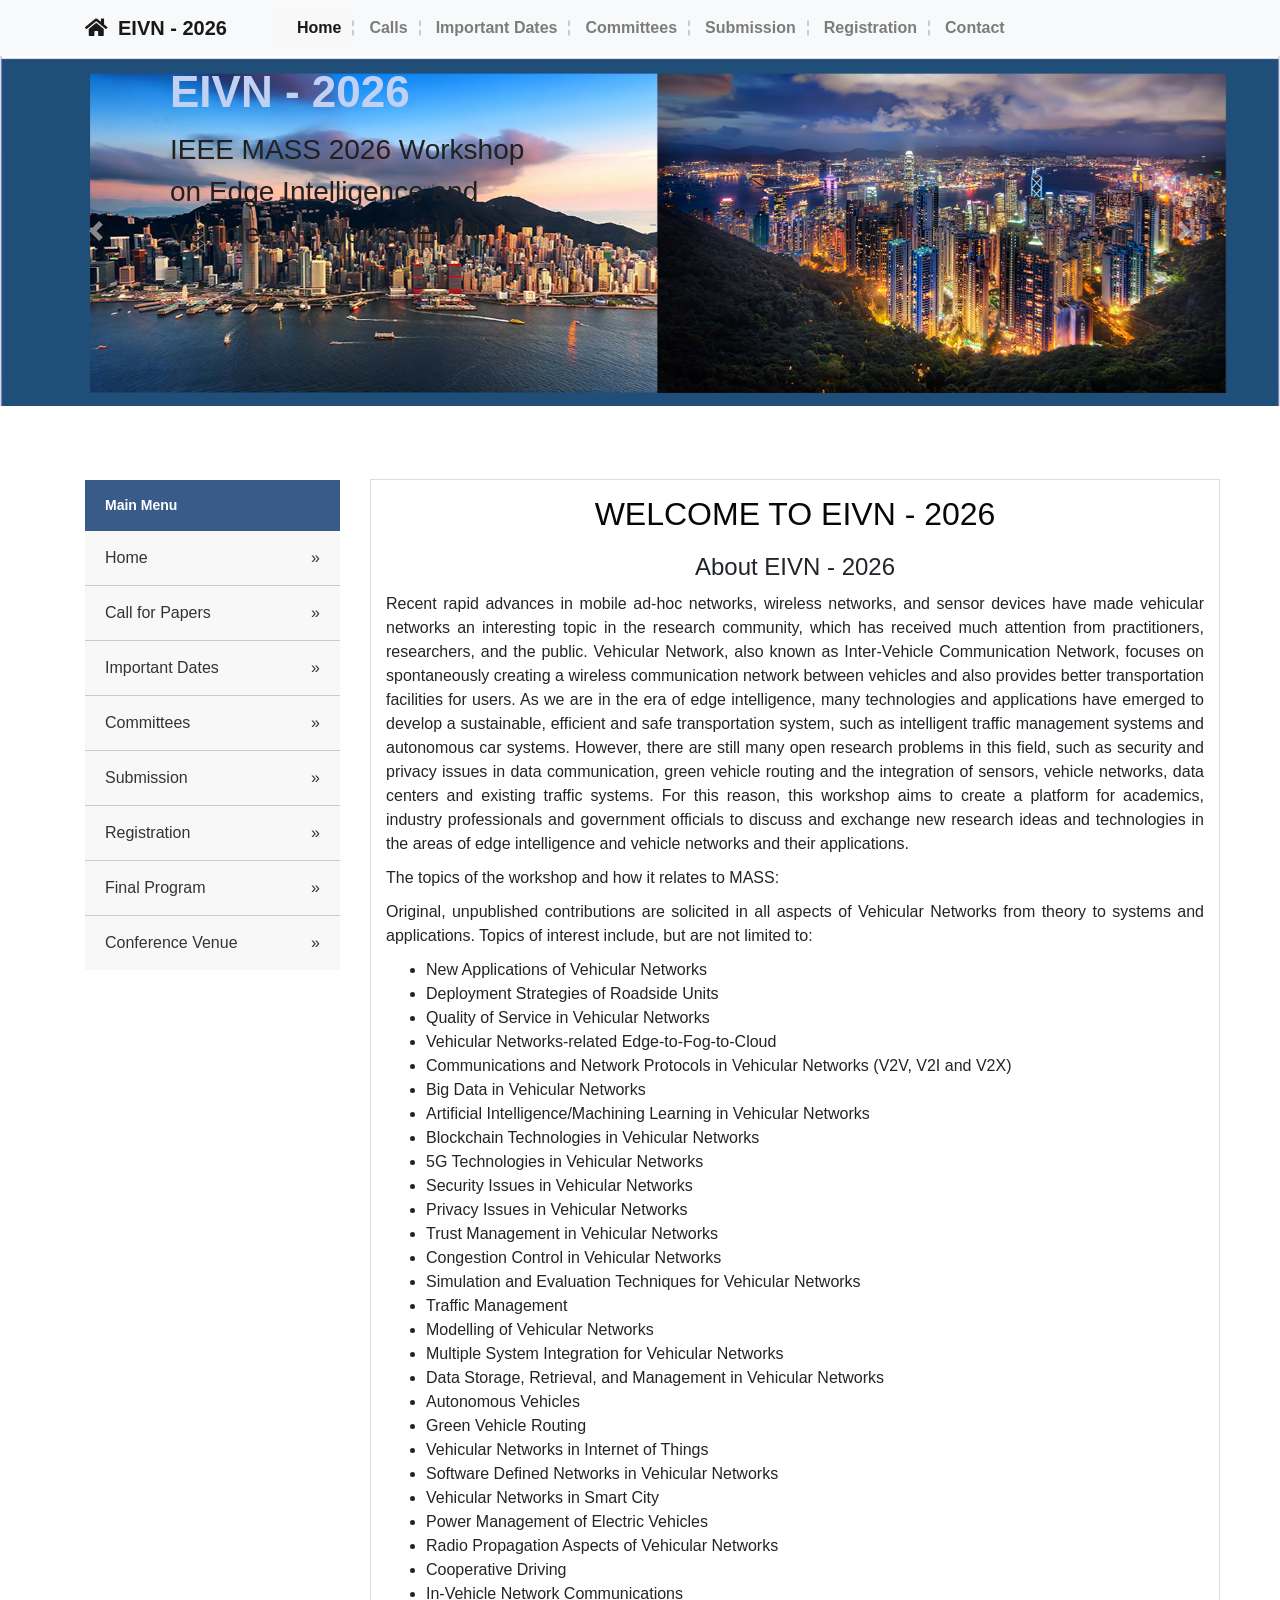
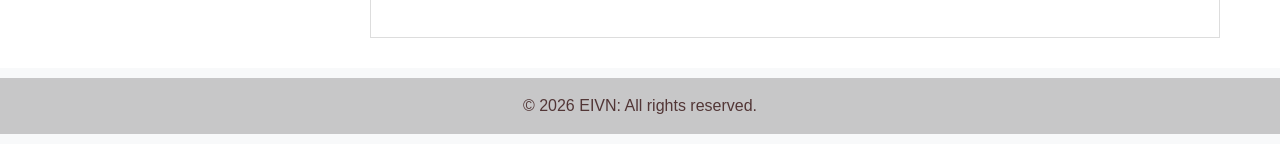
<file: index.html>
<!DOCTYPE html>
<html lang="en">
<head>
<meta charset="utf-8">
<title>EIVN - 2026</title>
<meta name="viewport" content="width=device-width, initial-scale=1.0">
<!-- Bootstrap CSS for Carousel and Grid Layout -->
<link rel="stylesheet" href="https://stackpath.bootstrapcdn.com/bootstrap/4.5.2/css/bootstrap.min.css">
<link rel="stylesheet" href="https://cdnjs.cloudflare.com/ajax/libs/font-awesome/5.15.3/css/all.min.css">

<!-- Custom CSS -->
<link rel="stylesheet" href="style.css">
</head>
<body>

<!-- Top Navigation Bar -->
<nav class="navbar navbar-expand-lg navbar-light bg-light">
  <div class="container">
    <a class="navbar-brand" href=""><i class="fas fa-home"></i> EIVN - 2026</a>
    <div class="collapse navbar-collapse" id="navbarNav">
      <ul class="navbar-nav">
        <li class="nav-item active"><a class="nav-link" href="index.html">Home</a></li>
        <li class="nav-item"><a class="nav-link" href="calls.html">Calls</a></li>
        <li class="nav-item"><a class="nav-link" href="dates.html">Important Dates</a></li>
        <li class="nav-item"><a class="nav-link" href="committees.html">Committees</a></li>
        <li class="nav-item"><a class="nav-link" href="submission.html">Submission</a></li>
        <li class="nav-item"><a class="nav-link" href="registration.html">Registration</a></li>
        <li class="nav-item"><a class="nav-link" href="contact.html">Contact</a></li>
        <!-- More nav items -->
      </ul>
    </div>
  </div>
</nav>
<!-- Carousel -->
<div id="carouselExampleControls" class="carousel slide" data-ride="carousel" data-interval="4000">
    <div class="carousel-inner">
        <div class="carousel-item active">
            <img src="Hongkong.png" class="d-block w-100" alt="First slide">
            <div class="carousel-caption d-none d-md-block">
              <h5>EIVN - 2026</h5>
              <p>IEEE MASS 2026 Workshop on Edge Intelligence and Vehicles Networks (EIVN)</p>
            </div>
          </div>
          <div class="carousel-item">
            <img src="Hongkong2.png" class="d-block w-100" alt="Second slide">
            <div class="carousel-caption d-none d-md-block">
              <h5>EIVN - 2026</h5>
              <p>October 21-23, 2026<br>The Hong Kong Polytechnic University</p>
            </div>
          </div>
          <!-- Repeat for additional slides -->
          
      <!-- Additional carousel items -->
    </div>
    <a class="carousel-control-prev" href="#carouselExampleControls" role="button" data-slide="prev">
      <span class="carousel-control-prev-icon" aria-hidden="true"></span>
      <span class="sr-only">Previous</span>
    </a>
    <a class="carousel-control-next" href="#carouselExampleControls" role="button" data-slide="next">
      <span class="carousel-control-next-icon" aria-hidden="true"></span>
      <span class="sr-only">Next</span>
    </a>
  </div>
  

<!-- Main Content Area -->
<div class="container mt-4">
  <div class="row">
    <!-- Sidebar Menu -->
    <div class="col-md-3">
        <div class="list-group">
          <div class="title">Main Menu</div>
          <a href="index.html" class="list-group-item list-group-item-action">Home</a>
          <a href="calls.html" class="list-group-item list-group-item-action">Call for Papers</a>
          <a href="dates.html" class="list-group-item list-group-item-action">Important Dates</a>
          <a href="committees.html" class="list-group-item list-group-item-action">Committees</a>
          <a href="submission.html" class="list-group-item list-group-item-action">Submission</a>
          <a href="registration.html" class="list-group-item list-group-item-action">Registration</a>
          <a href="program.html" class="list-group-item list-group-item-action">Final Program</a>
          <a href="venue.html" class="list-group-item list-group-item-action">Conference Venue</a>
        </div>
      </div>
      

    <!-- Content Area -->
    <div class="col-md-9">
        <div class="content-box">
          <h2 style="text-align: center; margin-bottom: 20px;">WELCOME TO EIVN - 2026</h2>
        <!-- <h6 style="text-align: center; margin-bottom: 20px;"><strong><a href="https://iwuav-iot.github.io/" style="color:rgb(0, 102, 255);">UAV-IoT</a> will be jointly held with EIVN 2025.</strong></h6> -->
        <!-- <h6 style="text-align: center; margin-bottom: 30px;"><strong>Co-located with <a href="https://iwuav-iot.github.io/" style="color:rgb(0, 102, 255);">UAV-IoT 2025</a></strong></h6> -->
          <!-- <h5>IEEE MASS 2025 Workshop on Edge Intelligence and Vehicles Networks (EIVN)</h5> -->
          <h4 style="text-align: center; margin-bottom: 10px;">About EIVN - 2026</h4>
          <p style="text-align: justify;">Recent rapid advances in mobile ad-hoc networks, wireless networks, and sensor devices have made vehicular networks an interesting topic in the research community, which has received much attention from practitioners, researchers, and the public. Vehicular Network, also known as Inter-Vehicle Communication Network, focuses on spontaneously creating a wireless communication network between vehicles and also provides better transportation facilities for users. As we are in the era of edge intelligence, many technologies and applications have emerged to develop a sustainable, efficient and safe transportation system, such as intelligent traffic management systems and autonomous car systems. However, there are still many open research problems in this field, such as security and privacy issues in data communication, green vehicle routing and the integration of sensors, vehicle networks, data centers and existing traffic systems. For this reason, this workshop aims to create a platform for academics, industry professionals and government officials to discuss and exchange new research ideas and technologies in the areas of edge intelligence and vehicle networks and their applications.</p>

          <p style="text-align: justify;">The topics of the workshop and how it relates to MASS:</p>

          <p style="text-align: justify;">Original, unpublished contributions are solicited in all aspects of Vehicular Networks from theory to systems and applications. Topics of interest include, but are not limited to:</p>

          <ul>
            <li>New Applications of Vehicular Networks</li>
            <li>Deployment Strategies of Roadside Units</li>
            <li>Quality of Service in Vehicular Networks</li>
            <li>Vehicular Networks-related Edge-to-Fog-to-Cloud</li>
            <li>Communications and Network Protocols in Vehicular Networks (V2V, V2I and V2X)</li>
            <li>Big Data in Vehicular Networks</li>
            <li>Artificial Intelligence/Machining Learning in Vehicular Networks</li>
            <li>Blockchain Technologies in Vehicular Networks</li>
            <li>5G Technologies in Vehicular Networks</li>
            <li>Security Issues in Vehicular Networks</li>
            <li>Privacy Issues in Vehicular Networks</li>
            <li>Trust Management in Vehicular Networks</li>
            <li>Congestion Control in Vehicular Networks</li>
            <li>Simulation and Evaluation Techniques for Vehicular Networks</li>
            <li>Traffic Management</li>
            <li>Modelling of Vehicular Networks</li>
            <li>Multiple System Integration for Vehicular Networks</li>
            <li>Data Storage, Retrieval, and Management in Vehicular Networks</li>
            <li>Autonomous Vehicles</li>
            <li>Green Vehicle Routing</li>
            <li>Vehicular Networks in Internet of Things</li>
            <li>Software Defined Networks in Vehicular Networks</li>
            <li>Vehicular Networks in Smart City</li>
            <li>Power Management of Electric Vehicles</li>
            <li>Radio Propagation Aspects of Vehicular Networks</li>
            <li>Cooperative Driving</li>
            <li>In-Vehicle Network Communications</li>
          </ul>
        </div>
      </div>
  </div>
</div>


<!-- Bootstrap JS, Popper.js, and jQuery -->
<script src="https://code.jquery.com/jquery-3.5.1.slim.min.js"></script>
<script src="https://cdn.jsdelivr.net/npm/@popperjs/core@2.5.3/dist/umd/popper.min.js"></script>
<script src="https://stackpath.bootstrapcdn.com/bootstrap/4.5.2/js/bootstrap.min.js"></script>
<!-- Footer -->
<footer class="bg-light text-center text-lg-start">
    <div class="text-center p-3" style="background-color: rgba(0, 0, 0, 0.2);">
      © 2026 EIVN: All rights reserved.
    </div>
  </footer>
  
</body>
</html>
</file>
<file: style.css>
/* Top navigation bar styles */
.navbar {
    /*字体加粗*/
    font-weight: bold;
    background-color: #fff;
    /* Change the background color as needed */
    box-shadow: 0 2px 4px rgba(0, 0, 0, .1);
    /* Add some shadow for depth */
}

.navbar-brand {
    display: flex;
    align-items: center;
    margin-right: 50px;
}

.navbar-brand::before {
    display: block;
    margin-right: 1px;
    /* Space between icon and brand text */
}

/* Navbar link styles */
.nav-link {
    position: relative;
    padding-left: 20px !important;
    /* Add padding to the left of nav links */
}

.nav-link::after {
    content: '';
    position: absolute;
    right: 0;
    top: 50%;
    height: 15px;
    /* Height of the dashed line */
    border-right: 2px dashed #ccc;
    /* Style for the dashed line */
    transform: translateY(-50%);
    margin-right: -5px;
}

/* Last item does not need the dashed line */
.nav-item:last-child .nav-link::after {
    display: none;
}

/* Hover and active states */
.nav-link:hover,
.nav-item.active .nav-link {
    background-color: #f8f8f8;
    /* Light gray background on hover */
}

.navbar-brand .fas {
    margin-right: 0.5em;
    /* 添加一些右侧外边距 */
}


/* Adjustments for collapsed menu on smaller screens */
@media (max-width: 992px) {
    .navbar-collapse {
        background-color: #f8f8f8;
    }

    .nav-link::after {
        display: none;
        /* Hide the dashed lines on small screens */
    }

    .nav-link {
        padding-left: 15px !important;
        /* Adjust left padding on small screens */
    }
}

.carousel-item {
    transition: transform 0.8s ease, opacity 0.8s ease; /* 调整时间为所需的过渡时间 */
  }
  

/* Carousel image styling */
.carousel-item img {
    height: 350px;
    /* Adjust height or use 'auto' to keep the aspect ratio */
    object-fit: cover;
    /* Cover the area without breaking the aspect ratio */
}




/* Ensure full height columns */
.row {
    min-height: 400px;
    /* Adjust as needed */
    margin-bottom: 30px;
    /* Add some space between rows */
}

/* Sidebar menu */
.list-group {
    border-radius: 0;
    overflow: hidden;
    margin-top: 50px;
    /* Adjust as needed */
}

.list-group-item {
    border: none;
    border-bottom: 1px solid #ccc;
    /* Gray bottom border */
    background-color: #f8f8f8;
    /* Light gray background */
    color: #333;
    /* Dark text color */
    padding: 15px 20px;
    font-size: 16px;
    /* Adjust font size as needed */
}

/* Active and hover states with darker background */
.list-group-item-action.active,
.list-group-item-action:hover {
    background-color: #486ea7;
    /* Green background for active/hover state */
    color: white;
    /* White text for active/hover state */
    text-decoration: none;
}

/* Adjustments for the first item to have a colored top border */
.list-group-item:first-child {
    border-top: 3px solid #405d8b;
    /* Green top border for the first item */
}

/* Custom arrow/chevron */
.list-group-item::after {
    content: "\00bb";
    /* Unicode right-pointing arrow */
    float: right;
}

/* The main title for the sidebar menu */
.list-group .title {
    background-color: #395b89;
    /* Green background */
    color: white;
    /* White text color */
    padding: 15px 20px;
    margin-top: -0px;
    /* Adjust as needed */
    font-size: 14px;
    /* Adjust font size as needed */
    font-weight: bold;
}

/* Removing bottom border from the last item */
.list-group-item:last-child {
    border-bottom: none;
}

/* Content Box styling */
.content-box {
    border: 1px solid #ddd;
    padding: 15px;
    margin-top: 49px;
    width: 850px;
    /* Aligns the top edge with the sidebar menu */
}

/* Title within the content box, assuming you want it styled like a heading */
.content-box h2 {
    color: rgb(7, 7, 7);
    /* Red, or choose your color */
    margin-bottom: 10px;
}

/* Content box paragraphs */
.content-box p {
    margin-bottom: 10px;
}

/* Adjust padding-top of the first element if it has a different spacing */
.content-box p:first-child {
    padding-top: 5px;
    /* Adjust as needed */
}

/* Content box last paragraph */
.content-box p:last-child {
    margin-bottom: 0;
}

footer {
    background-color: #0a0909;
    /* Light grey background */
    color: #523636;
    /* Dark grey text */
    padding: 10px 0;
    position: relative;
    bottom: 0;
    width: 100%;
}
.carousel-caption {
    position: absolute;
    top: 0;
    left: 0;
    right: 0;
    /* background: rgba(0,0,0,0.5); Dark semi-transparent background for text */
    color: #fff; /* White text color */
    padding: 10px; /* Some padding around the text */
    text-align: left; /* Align text to the left */
    max-width: 400px; /* Maximum width of the text box */
    margin-left: 160px;
    height: 30%; /* Full height of the carousel */
  }
  
  .carousel-caption h5 {
    color: #c2d1f1;
    font-weight: bold;
    font-size: 44px; /* Large font size for the main heading */
    margin: 0 0 10px; /* Space between heading and paragraph */
  }
  
  .carousel-caption p {
    color: #212121;
    margin-top: 10px;
    font-size:28px; /* Smaller font size for the paragraph */
  }
</file>
